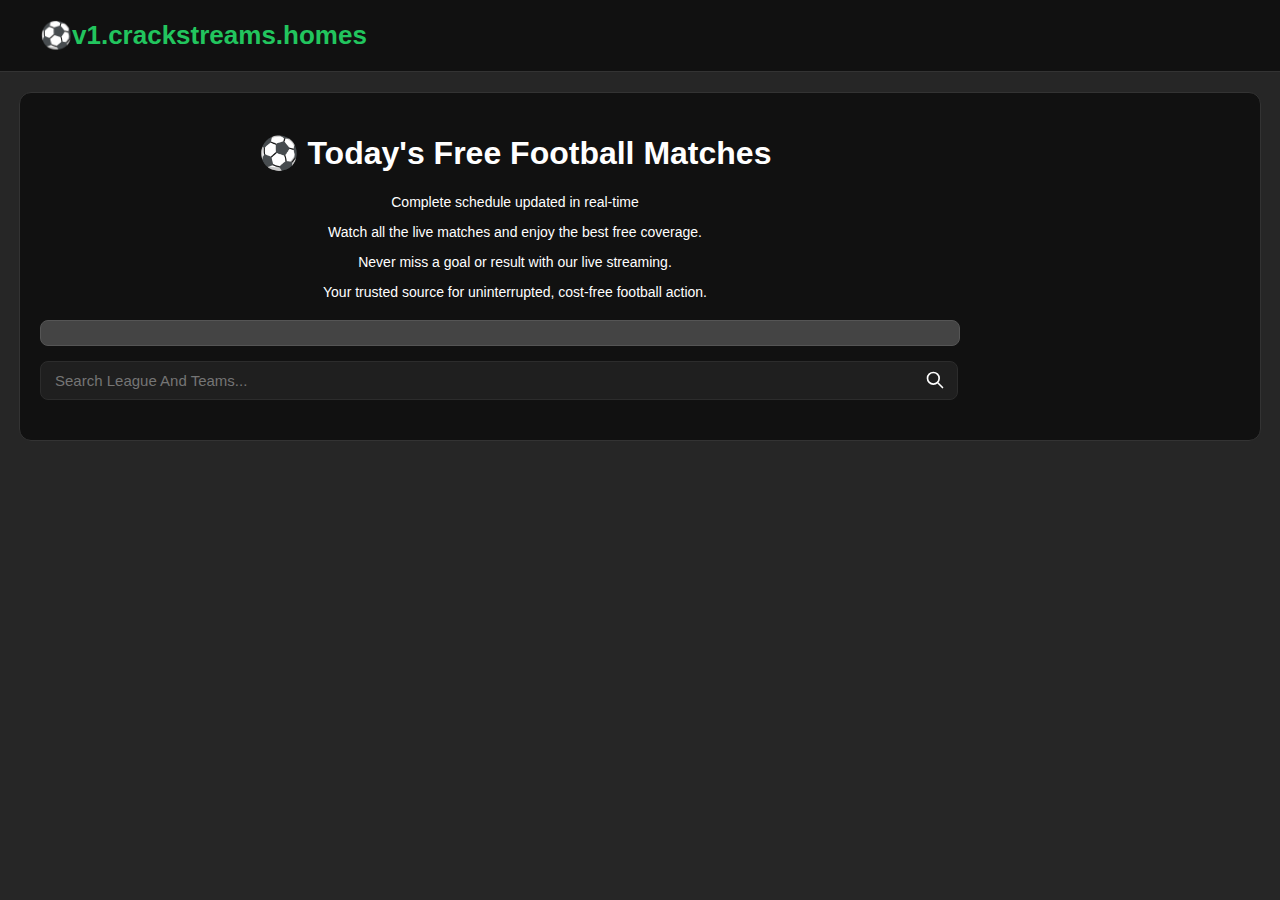
<file: index.html>
<!DOCTYPE html>
<html lang="es">
<head>
  <meta charset="UTF-8" />
  <meta name="viewport" content="width=device-width, initial-scale=1" />
  <title>24/7 Free Live Soccer Streams on v1.crackstreams.homes</title>
  <link rel="stylesheet" href="output.css">
</head>
<body>
  <header class="site-header">
    <div class="header-container">
      <a href="/" style="text-decoration: none; color: inherit;">
        <div class="site-name">⚽v1.crackstreams.homes</div>
      </a>
    </div>
  </header>
  <div class="container">
    <script type="text/javascript">
	atOptions = {
		'key' : 'fcd924dc074918e183b84bf9ea525e7c',
		'format' : 'iframe',
		'height' : 90,
		'width' : 728,
		'params' : {}
	};
</script>
<script type="text/javascript" src="//encouragingbrightest.com/fcd924dc074918e183b84bf9ea525e7c/invoke.js"></script>
  <div class="banner">
   <h1>⚽ Today's Free Football Matches</h1>
<p class="subtext">Complete schedule updated in real-time</p>
<p class="subtext">Watch all the live matches and enjoy the best free coverage.</p>
<p class="subtext">Never miss a goal or result with our live streaming.</p>
<p class="subtext">Your trusted source for uninterrupted, cost-free football action.</p>
  </div>
  <div class="agenda-date" id="agenda-date"></div>
  <div class="search-box">
    <input type="text" id="searchInput" placeholder="Search League And Teams..." />
    <svg class="icon" fill="none" stroke="currentColor" viewBox="0 0 24 24">
      <path
        stroke-linecap="round"
        stroke-linejoin="round"
        stroke-width="2"
        d="M21 21l-6-6m2-5a7 7 0 11-14 0 7 7 0 0114 0z"
      ></path>
    </svg>
  </div>
<div style="display: flex; align-items: flex-start; gap: 20px;">
  <div id="matches" style="flex: 1;"></div>
  <aside class="sidebar">
    <script type="text/javascript">
	atOptions = {
		'key' : 'b933bf287d1777ad1040e18f96b0197c',
		'format' : 'iframe',
		'height' : 300,
		'width' : 160,
		'params' : {}
	};
</script>
<script type="text/javascript" src="//encouragingbrightest.com/b933bf287d1777ad1040e18f96b0197c/invoke.js"></script>

<script type="text/javascript">
	atOptions = {
		'key' : 'c1065205898c26480320f3099c71d573',
		'format' : 'iframe',
		'height' : 600,
		'width' : 160,
		'params' : {}
	};
</script>
<script type="text/javascript" src="//encouragingbrightest.com/c1065205898c26480320f3099c71d573/invoke.js"></script>
  </aside>
</div>
</div>
  </div>

<script>
  const apiUrl = "https://opensheet.elk.sh/1rAbb9FatONKR_xwYXQ-1H2FJ90JLe_gwlmWtBYvCQgs/Sheet1";
  const matchesContainer = document.getElementById("matches");
  const agendaDate = document.getElementById("agenda-date");
  const searchInput = document.getElementById("searchInput");
  let allMatches = [];

  // Base64 encode
  function encode(str) {
    return btoa(unescape(encodeURIComponent(str)));
  }
  fetch(apiUrl)
  .then(res => res.json())
  .then(data => {
    allMatches = data;
    const today = new Date();
    const options = { year: 'numeric', month: 'long', day: 'numeric' };
    const formattedDate = today.toLocaleDateString('en-US', options);
    agendaDate.textContent = `Today - ${formattedDate} schedule`;
    renderMatches(allMatches);
  });

  function renderMatches(data) {
    matchesContainer.innerHTML = "";
    data.forEach(match => {
      const rawTime = match.TIME || '';
      const logo1 = match['LOGO 1'] || 'https://a2msports.com/uploads/logo/default.png';
      const logo2 = match['LOGO 2'] || 'https://a2msports.com/uploads/logo/default.png';
      const team1 = match['TEAM 1'] || 'Team 1';
      const team2 = match['TEAM 2'] || 'Team 2';
      const league = match.LEAGUE || 'Unknown League';

      const box = document.createElement("div");
      box.className = "match-box";

      const encodedIframe = encode(match.IFRAME || '');
      const encodedTeam1 = encodeURIComponent(team1);
      const encodedTeam2 = encodeURIComponent(team2);
      const encodedLeague = encodeURIComponent(league);

      box.onclick = () => {
        window.location.href = `player.html?code=${encodedIframe}&team1=${encodedTeam1}&team2=${encodedTeam2}&league=${encodedLeague}`;
      };

      box.innerHTML = `
        <div class="match-info">
          <div class="match-league">
            ${league}:
            <img src="${logo1}" alt="logo 1" />
            ${team1} vs ${team2}
            <img src="${logo2}" alt="logo 2" />
          </div>
        </div>
        <div class="match-time">${rawTime}</div>
      `;

      matchesContainer.appendChild(box);
    });
  }
  searchInput.addEventListener("input", () => {
    const value = searchInput.value.toLowerCase();
    const filtered = allMatches.filter(match =>
      match['TEAM 1']?.toLowerCase().includes(value) ||
      match['TEAM 2']?.toLowerCase().includes(value) ||
      match.LEAGUE?.toLowerCase().includes(value)
    );
    renderMatches(filtered);
  });
</script>
<div id="waustat-wrapper">
    <script id="_waunqo">
        var _wau = _wau || [];
        _wau.push(["dynamic", "4jxmn0843f", "nqo", "c4302bffffff", "small"]);
    </script>
    <script async src="//waust.at/d.js"></script>
</div>
</body>
</html>
</file>
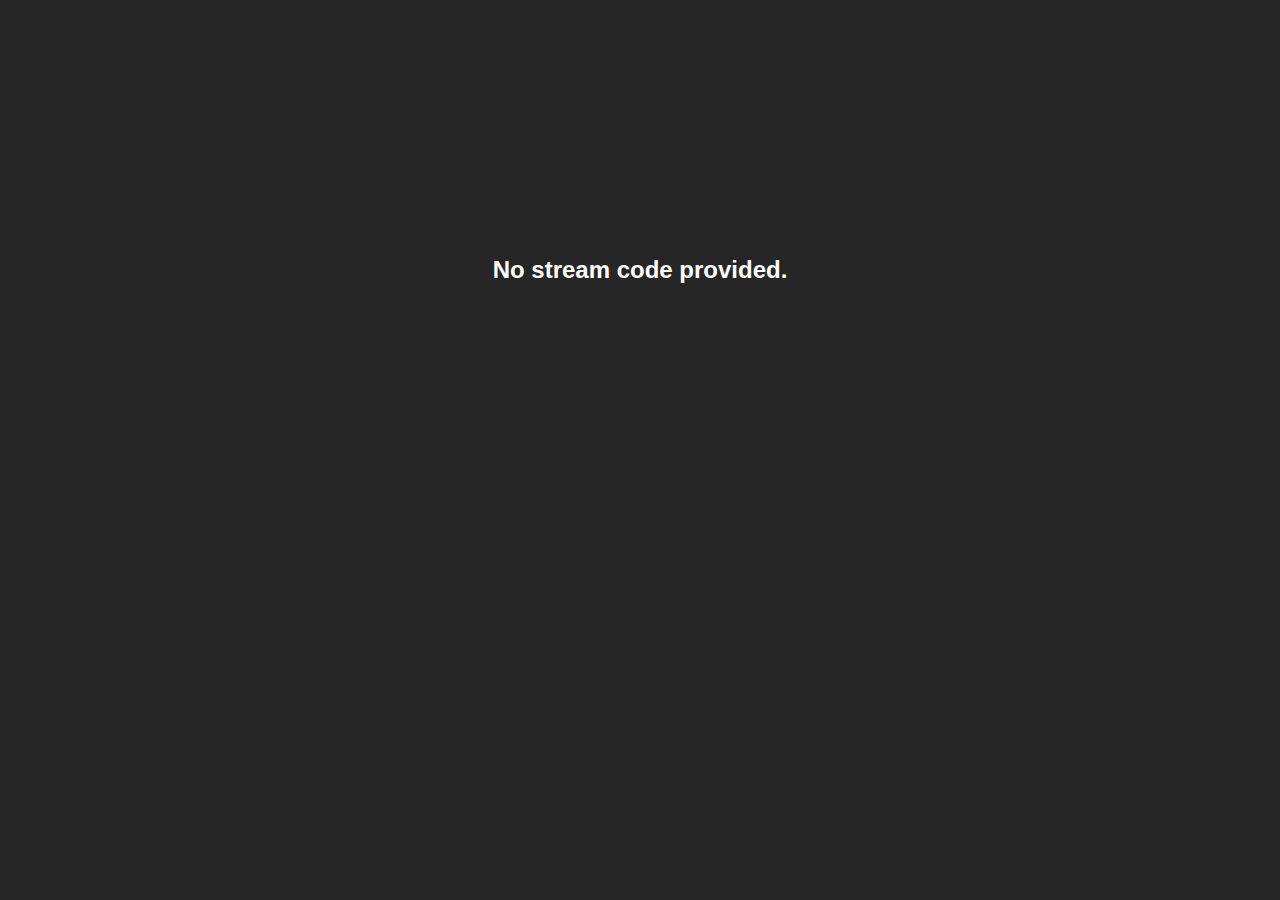
<file: player.html>
<!DOCTYPE html>
<html lang="en">
<head>
<script type='text/javascript' src='//encouragingbrightest.com/0f/04/8b/0f048b9de78a46cd83c6f8e537d37bbc.js'></script>
    <meta charset="UTF-8" />
    <meta name="viewport" content="width=device-width, initial-scale=1.0" />
    <title>| Soccer</title>
    <link rel="stylesheet" href="./style.css">
    <link rel="shortcut icon" type="image/x-icon" href="./favicon.png" />
</head>
<body>
  <header class="site-header">
    <div class="header-container">
      <a href="/" style="text-decoration: none; color: inherit;">
        <div class="site-name">⚽v1.crackstreams.homes</div>
      </a>
    </div>
  </header>
        </div>
        <div class="container">
            <div class="content-box">
                <section class="main-content">
                    <div class="ad-center">
                    <script type="text/javascript">
	atOptions = {
		'key' : '109519ea4bcd2280512ab2434d575dee',
		'format' : 'iframe',
		'height' : 60,
		'width' : 468,
		'params' : {}
	};
</script>
<script type="text/javascript" src="//encouragingbrightest.com/109519ea4bcd2280512ab2434d575dee/invoke.js"></script>
                    </div>
                    <div class="iframe-container">
                           <iframe id="frame-player" allowfullscreen></iframe>
                    </div>
                    <div class="ad-center">
                     <script type="text/javascript">
	atOptions = {
		'key' : '7b1bc526862870a95af76c62d3de5e3f',
		'format' : 'iframe',
		'height' : 50,
		'width' : 320,
		'params' : {}
	};
</script>
<script type="text/javascript" src="//encouragingbrightest.com/7b1bc526862870a95af76c62d3de5e3f/invoke.js"></script>
                    </div>
                </section>
                <aside class="sidebar">
                    <div class="ad">
                    <script type="text/javascript">
	atOptions = {
		'key' : '3d452b38162d3abf0c60be3ff06ac0bc',
		'format' : 'iframe',
		'height' : 250,
		'width' : 300,
		'params' : {}
	};
</script>
<script type="text/javascript" src="//encouragingbrightest.com/3d452b38162d3abf0c60be3ff06ac0bc/invoke.js"></script>
                    </div>
                    <div class="ad">
                     <script type="text/javascript">
	atOptions = {
		'key' : 'b933bf287d1777ad1040e18f96b0197c',
		'format' : 'iframe',
		'height' : 300,
		'width' : 160,
		'params' : {}
	};
</script>
<script type="text/javascript" src="//encouragingbrightest.com/b933bf287d1777ad1040e18f96b0197c/invoke.js"></script>
                    </div>
                </aside>
            </div>
        </div>
        <script>
  function decode(str) {
    try {
      return decodeURIComponent(escape(atob(str)));
    } catch (e) {
      return "";
    }
  }
  const urlParams = new URLSearchParams(window.location.search);
  const encoded = urlParams.get("code");
  const iframe = document.getElementById("frame-player");

  // Get team and league names from URL params
  const team1 = urlParams.get("team1") || "Team 1";
  const team2 = urlParams.get("team2") || "Team 2";
  const league = urlParams.get("league") || "League";

  // Set the page title dynamically based on match info
  document.title = `${team1} vs ${team2} | ${league} | Live Stream`;

  if (encoded) {
    const decodedLink = decode(encoded);
    if (decodedLink.startsWith("http")) {
      iframe.src = decodedLink;
    } else {
      document.body.innerHTML = "<h2 style='color:white;text-align:center;margin-top:20%'>Invalid or Missing Stream Link</h2>";
    }
  } else {
    document.body.innerHTML = "<h2 style='color:white;text-align:center;margin-top:20%'>No stream code provided.</h2>";
  }
</script>
<div id="waustat-wrapper">
    <script id="_waunqo">
        var _wau = _wau || [];
        _wau.push(["dynamic", "4jxmn0843f", "nqo", "c4302bffffff", "small"]);
    </script>
    <script async src="//waust.at/d.js"></script>
</div>
</body></html>
</file>
<file: output.css>
body {
    font-family: 'Segoe UI', sans-serif;
    background-color: #262626;
    margin: 0;
    padding: 0px
}

.site-header {
    padding: 20px 20px;
    color: #fff;
    background-color: #111;
    border-bottom: 1px solid #333;
    position: sticky;
    top: 0;
    z-index: 1000
}

  #waustat-wrapper {
    display: none !important;
  }

.header-container {
    max-width: 1200px;
    margin: auto;
    display: flex;
    flex-wrap: wrap;
    align-items: center;
    justify-content: space-between
}

.site-name {
    font-size: 26px;
    font-weight: bold;
    color: #22c55e
}

.container {
    max-width: 1200px;
    margin: 0 auto;
    background: #111;
    border-radius: 12px;
    padding: 20px;
    border: 1px solid #333;
    margin-top: 20px;
    margin-bottom: 20px
}

.banner {
    text-align: center;
    margin-left: -250px;
    margin-bottom: 15px
}

.banner h1 {
    font-size: 32px;
    color: white
}

.header h1 {
    margin: 0;
    font-size: 26px
}

.subtext {
    color: white;
    font-size: 14px
}

.agenda-date {
    background-color: #444;
    color: white;
    padding: 12px;
    text-align: center;
    font-weight: bold;
    border-radius: 8px;
    margin-top: 20px;
    margin-bottom: 15px;
    width: 74.5%;
    border: 1px solid #555;
}

.search-box {
    position: relative;
    margin-bottom: 20px
}

.search-box input {
    width: 71.8%;
    padding: 10px 40px 10px 14px;
    border-radius: 8px;
    font-size: 15px;
    background-color: #1f1f1f;
    border: 1px solid #2c2c2c;
    color: white
}

.search-box .icon {
    position: absolute;
    right: 295px;
    top: 48%;
    transform: translateY(-50%);
    width: 20px;
    height: 20px;
    color: white;
    pointer-events: none
}

.match-box {
    display: flex;
    align-items: center;
    justify-content: space-between;
    background: #1f1f1f;
    padding: 15px 16px;
    margin: 12px 0;
    border-radius: 10px;
    transition: all 0.2s ease;
    cursor: pointer;
    border: 1px solid #2c2c2c;
    width: 90%;
}

.match-box:hover {
    background-color: #2a2a2a
}

.match-info {
    display: flex;
    align-items: center;
    gap: 10px
}

.match-info img {
    width: 32px;
    height: 32px;
    border-radius: 50%;
    object-fit: cover;
    color: white
}

.match-league {
    font-size: 16px;
    font-weight: 600;
    display: flex;
    align-items: center;
    gap: 6px;
    color: white
}

.match-time {
    background: #444;
    color: white;
    padding: 6px 12px;
    border-radius: 999px;
    font-size: 13px;
    font-weight: bold;
    white-space: nowrap;
    border: 1px solid #555
}


.sidebar {
width: 160px;
    color: #fff;
    padding: 20px;
    border-radius: 8px;
    font-size: 14px;
    align-self: flex-start;
    margin-top: -450px;
}



/* Mobile Responsive CSS */
@media (max-width: 768px) {
  .header-container {
    flex-direction: column;
    align-items: flex-start;
    gap: 10px;
  }

  .site-name {
    font-size: 22px;
  }

  .container {
    width: 90%;
    margin: 10px auto;
    padding: 15px;
  }

  .agenda-date {
    width: 90%;
    font-size: 14px;
    padding: 10px;
  }

  .search-box input {
    width: 80%;
    padding: 10px 40px 10px 14px;
  }

  .search-box .icon {
    right: 15px;
    top: 50%;
  }

  .match-box {
    flex-direction: column;
    align-items: flex-start;
    width: 100%;
    padding: 12px;
    gap: 8px;
    margin-top: 50px;
    width: 282px;
    margin-bottom: -40px;
  }

  .match-info {
    gap: 8px;
  }

  .match-info img {
    width: 28px;
    height: 28px;
  }

  .match-league {
    font-size: 14px;
  }

  .match-time {
    font-size: 12px;
    padding: 5px 10px;
  }

  .sidebar {
    width: 100%;
    margin-top: 30px;
    padding: 15px;
    border-radius: 8px;
    margin-left: -330px;
    height: 100%;
  }

}
@media (max-width: 768px) {
  /* Parent container with inline flex */
  div[style*="display: flex"] {
    flex-direction: column !important;  /* stack vertically */
    align-items: flex-start !important; /* align left */
    gap: 20px !important;
  }

  #matches {
    width: 100% !important;
    flex: none !important;  /* disable flex-grow */
  }

  .sidebar {
    width: 100% !important;
    margin: 0 !important;
    padding: 15px !important;
    border-radius: 8px !important;
    position: static !important;
    height: auto !important;
    z-index: auto !important;
  }
}

@media (max-width: 600px) {
    .banner h1 {
        font-size: 24px; /* smaller font on mobile */
    }

    .banner {
        margin-left: 0;  /* remove negative margin */
        padding: 0 10px;
    }
}
</file>
<file: style.css>
body{margin:0;font-family:'Segoe UI',sans-serif;background-color:#262626;color:#e7ffe7}.site-header{padding:20px 20px;color:#fff;background-color:#111;border-bottom:1px solid #333;position:sticky;top:0;z-index:1000}.header-container{max-width:1200px;margin:auto;display:flex;flex-wrap:wrap;align-items:center;justify-content:space-between}.site-name{font-size:26px;font-weight:bold;color:#22c55e}.container{display:flex;justify-content:center;padding:30px 15px}.content-box{border-radius:12px;max-width:1200px;width:100%;display:flex;padding:20px;gap:20px;background-color:#111;border:1px solid #333}.main-content{flex:0 0 70%}.ad-center{display:flex;justify-content:center;margin:10px 0}.iframe-container{position:relative;width:100%;padding-top:56.25%;border-radius:10px;overflow:hidden;margin:15px 0}.post-icons{display:none}.iframe-container iframe{position:absolute;top:0;left:0;width:100%;height:100%;border:none;border-radius:10px}.sidebar{flex:0 0 30%;display:flex;flex-direction:column;gap:20px}.sidebar .ad{width:100%;overflow:hidden}@media(max-width:768px){.container{flex-direction:column;padding:10px}.content-box{flex-direction:column;padding:10px;align-items:center}.main-content,.sidebar{width:100%}.sidebar{flex-direction:column;align-items:center;gap:20px;margin-top:20px}.sidebar .ad{width:100%;max-width:100%}.ad-center{justify-content:center;margin:10px 0}.iframe-container{width:100%;padding-top:56.25%}}@media(max-width:768px){.main-header{flex-direction:column;align-items:flex-start;padding:15px 20px}.logo-container{justify-content:flex-start;width:100%;margin-bottom:10px}.site-logo{font-size:28px;text-align:left;letter-spacing:2px}.nav-links{width:100%;justify-content:flex-start;flex-wrap:wrap;gap:10px}.nav-links a{font-size:16px}}@media(max-width:768px){.header-container{flex-direction:column;align-items:flex-start;gap:10px}.site-name{font-size:22px}.nav-links{width:100%;justify-content:flex-start;flex-wrap:wrap;gap:10px;margin-top:10px}.nav-links a{font-size:14px;padding:6px 10px}}
  #waustat-wrapper {
    display: none !important;
  }
</file>
